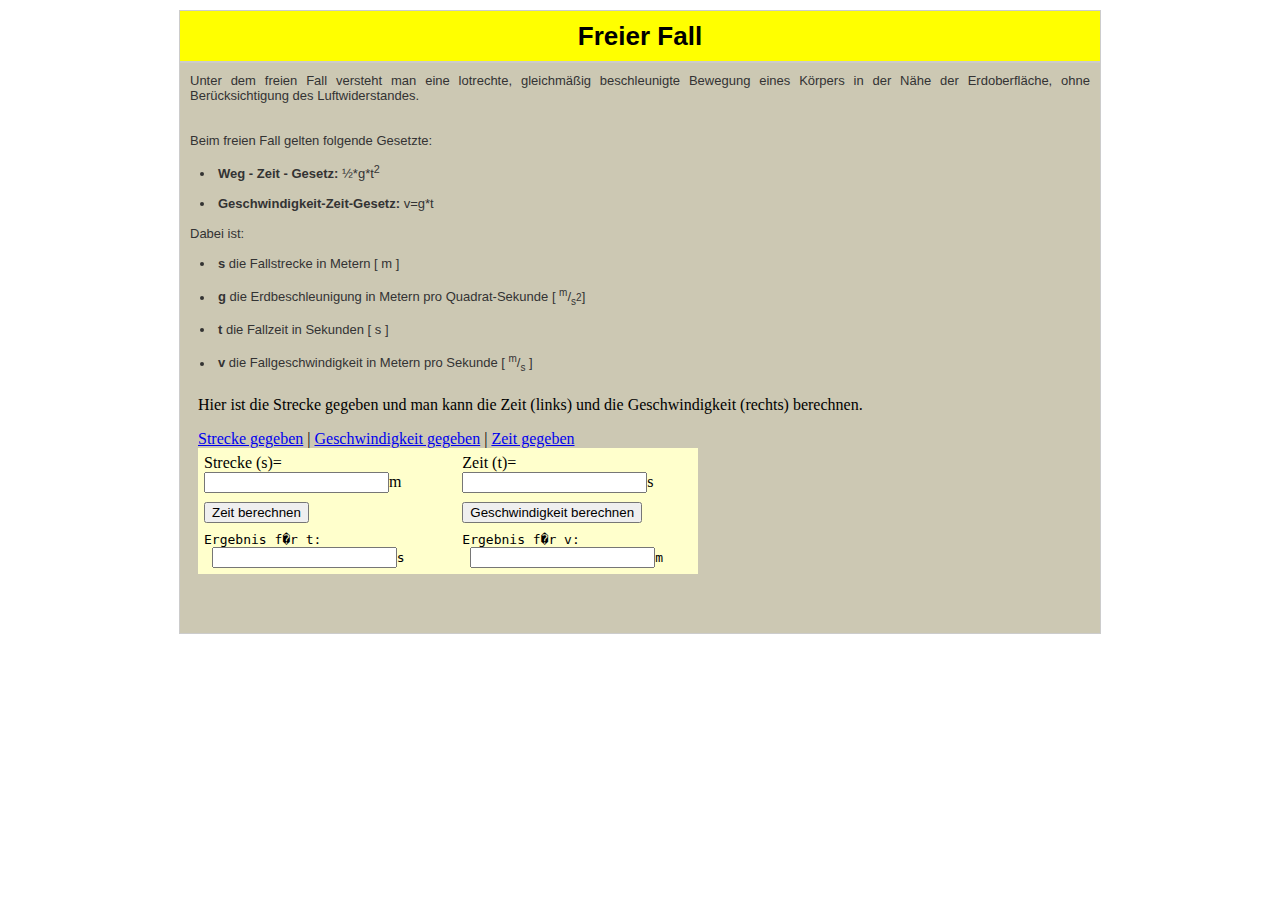
<file: index.html>
<!DOCTYPE html PUBLIC "-//W3C//DTD XHTML 1.0 Strict//EN" "http://www.w3.org/TR/xhtml1/DTD/xhtml1-strict.dtd">
<html xmlns="http://www.w3.org/1999/xhtml">
	<head>
		<title>Physikaufgabe Freier Fall</title>
		<meta http-equiv="Content-Type" content="text/html; charset=iso-8859-1" />
		<meta name="keywords" content="Schulaufgabe,Freier Fall, Physik, Informatik" />
		<meta name="discription" content="Das ist eine Schulaufgabe, die sich mit dem physikalischen Problem des freien Falls besch�ftigt." />
		<link rel="stylesheet" type="text/css" href="styles.css" />
	</head>
	<body>
	<!-- Begin Wrapper -->
		<div id="wrapper">
		<!-- Begin Header -->
			<div id="header">
				<div align='center'>
					<h1>Freier Fall</h1>
				</div>
			</div>
		<!-- End Header -->
		<!-- Begin Content -->
		<div id="content"> 
			<p align='justify'>Unter dem freien Fall versteht man eine lotrechte, gleichm��ig beschleunigte Bewegung eines K�rpers in der N�he der Erdoberfl�che, ohne Ber�cksichtigung des Luftwiderstandes. </p>
			<br/>
			<br/>
			Beim freien Fall gelten folgende Gesetzte:
			<div style="text-indent:10px;">
				<ul style="list-style-position:inside"><br/>
					<li><b>Weg - Zeit - Gesetz:</b> &frac12;*g*t<sup>2</sup></li><br/>
					<li><b>Geschwindigkeit-Zeit-Gesetz:</b> v=g*t</li>
				</ul>
			</div>
			<br/>
			Dabei ist:
			<div style="text-indent:10px;">
				<ul style="list-style-position:inside"><br/>
					<li><b>s</b> die Fallstrecke in Metern [ m ]</li><br/>
					<li><b>g</b> die Erdbeschleunigung in Metern pro Quadrat-Sekunde [ <sup><font size=-2>m</font></sup>/<sub><font size=-2>s<sup><font size=-2>2</font></sup></font></sub>]</li><br/>
					<li><b>t</b> die Fallzeit in Sekunden [ s ]</li><br/>
					<li><b>v</b> die Fallgeschwindigkeit in Metern pro Sekunde [ <sup><font size=-2>m</font></sup>/<sub><font size=-2>s</font></sub> ]</li><br/>
				</ul>
			</div>  
			<iframe src="strecke.html" width="900px" height="230px" frameborder="0" name="Rechner">
			<p>Rechner</p>
			</iframe>
		</div>
		<!-- Begin Content -->
		</div>
	<!-- End Wrapper -->
	</body>
</html>
</file>
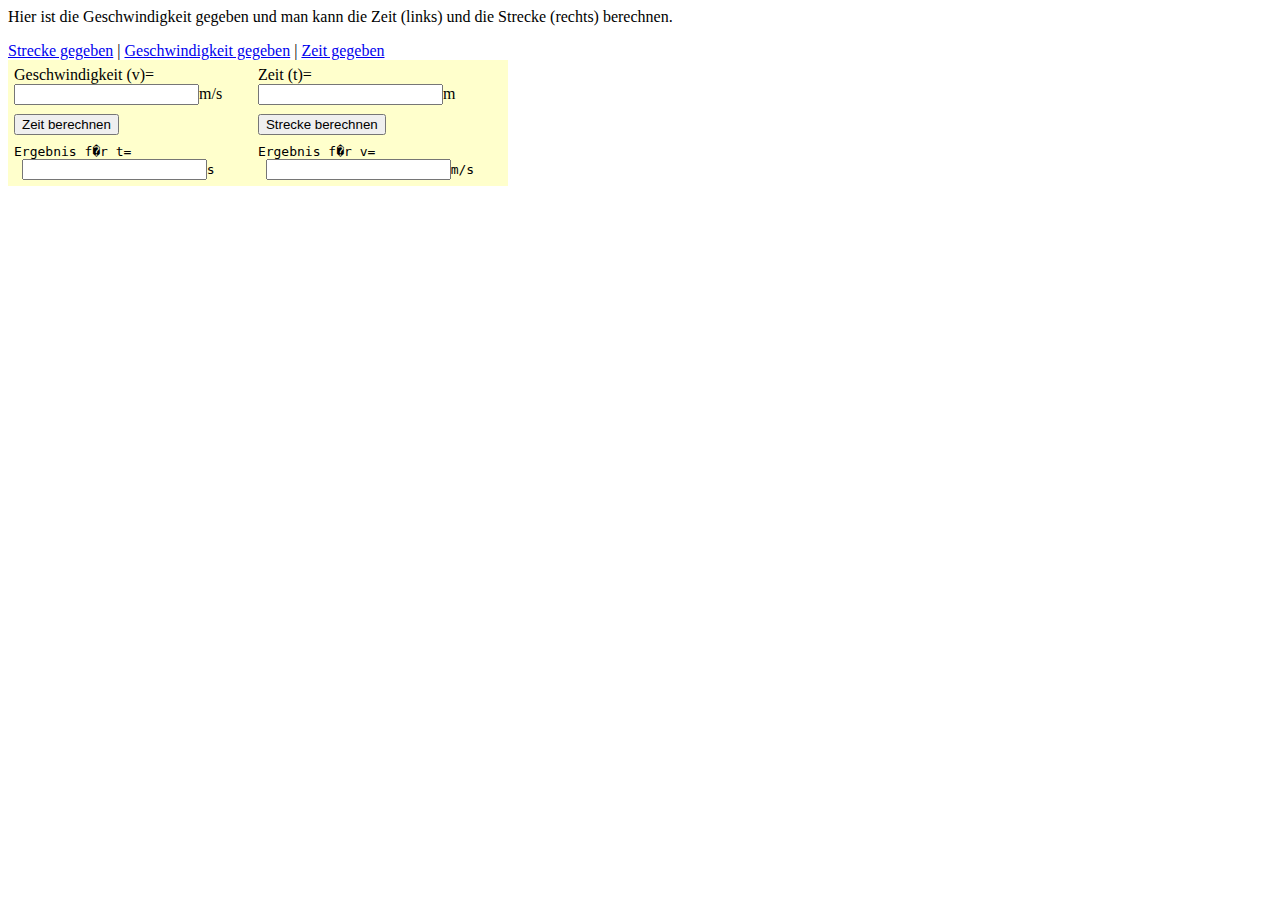
<file: geschwindigkeit.html>
<html>
<head>
	<title>Geschwindigkeit</title>
<script type="text/javascript">
// Gegeben Geschwindigkeit und gesucht Zeit
function StreckeErgebnis (Geschwindigkeit) {
	//Berechnen des Ergebnisses
  var ZwErgebnisZeit = (Geschwindigkeit / 9.81);
  //Runden auf 3 Stellen nachdem Komma
  var Ergebnis=ZwErgebnisZeit.toFixed(3);
  //Wert�bergabe
  return Ergebnis;
}

function SchreibeErgebnis (Ergebnis) {
	//Wert wird �bernommen und in Dokumentenfeld �bernommen
  var Wert = StreckeErgebnis(Ergebnis);
  document.Geschwindigkeit.Ergebnisfeldt.value = Wert;
}

//Gegeben Zeit und gesucht Strecke
function StreckeErgebnis2 (Zeit) {
	//Berechnen des Ergebnisses
  var ZwErgebnisStrecke2 = ((9.81/2)/(Zeit*Zeit));
  //Runden auf 3 Stellen nachdem Komma
  var Ergebnis2=ZwErgebnisStrecke2.toFixed(3);
  //Wert�bergabe
  return Ergebnis2;
}

function SchreibeErgebnis2 (Ergebnis2) {
	//Wert wird �bernommen und in Dokumentenfeld �bernommen
  var Wert2 = StreckeErgebnis2(Ergebnis2);
  document.Geschwindigkeit.Ergebnisfelds.value = Wert2;
}
</script>
	</head>

<body>
<p align='justify'>Hier ist die Geschwindigkeit gegeben und man kann die Zeit (links) und die Strecke (rechts) berechnen.</p>
<a href="strecke.html" target="_self">Strecke gegeben</a> | <a href="geschwindigkeit.html" target="_self">Geschwindigkeit gegeben</a> | <a href="zeit.html" target="_self">Zeit gegeben</a>
<form name="Geschwindigkeit" action="">
<table border="0" bordercolor="FFCC00" style="background-color:FFFFCC" width="500" cellpadding="3" cellspacing="3">
	<tr>
		<td>Geschwindigkeit (v)=<br/><input type="text" name="StreckeEingabe">m/s</td>
		<td>Zeit (t)=<br/><input type="text" name="StreckeEingabe2">m</td>
	</tr>
		<tr>
		<td><input type="button" value="Zeit berechnen"
onclick="SchreibeErgebnis(document.Geschwindigkeit.StreckeEingabe.value)"></td>
		<td><input type="button" value="Strecke berechnen"
onclick="SchreibeErgebnis2(document.Geschwindigkeit.StreckeEingabe2.value)"></td>
	</tr>
	<tr>
		
		<td><pre>
Ergebnis f�r t= <br/> <input type="text" name="Ergebnisfeldt">s</pre></td>
<td><pre>
Ergebnis f�r v= <br/> <input type="text" name="Ergebnisfelds">m/s</pre></td>
	</tr>
</table>

</form>
</body>
</html>
</file>
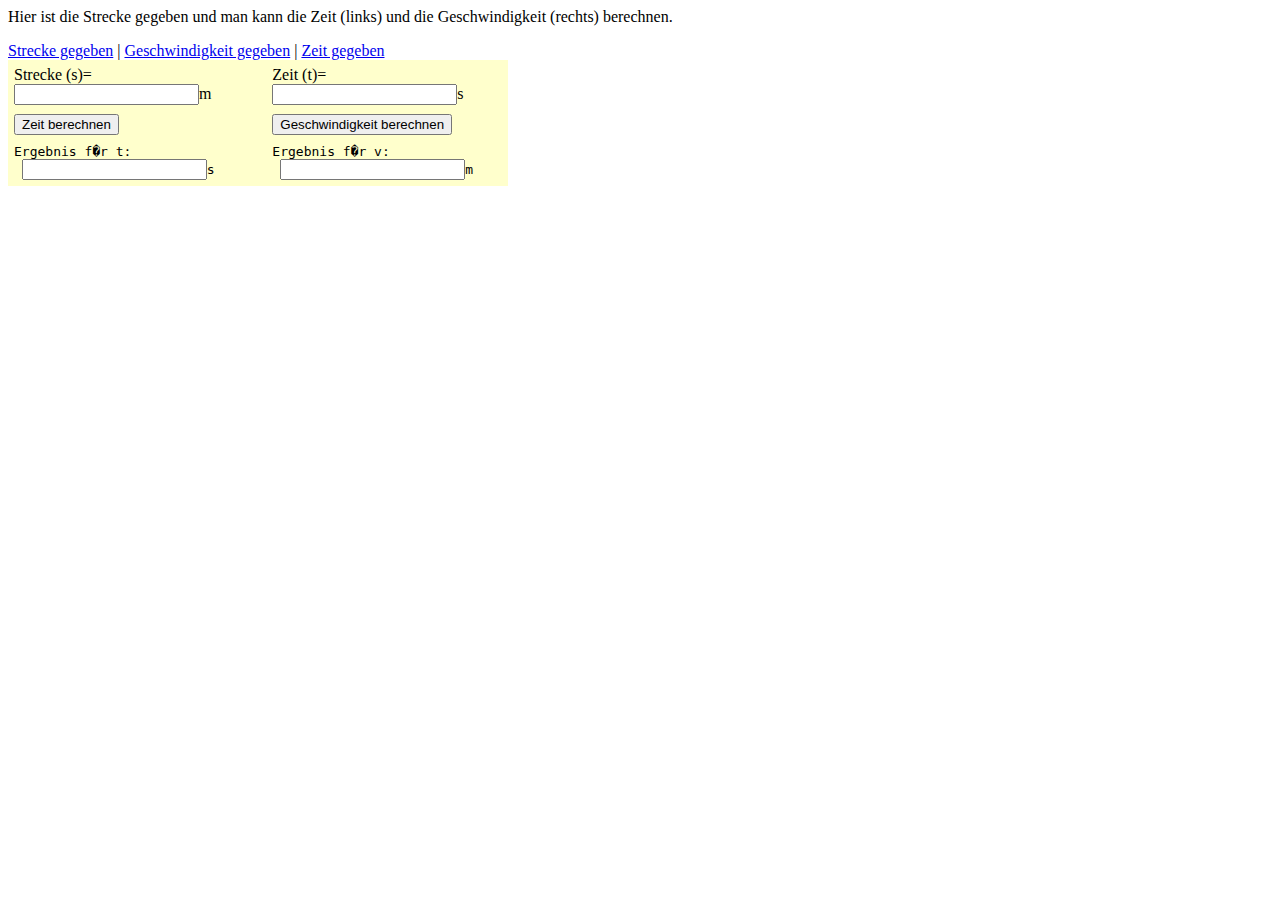
<file: strecke.html>
<html>
<head>
	<title>Strecke</title>
<script type="text/javascript">
//Gesucht Zeit und Gegeben Strecke
function ZeitErgebnis (Strecke) {
	//Berechnen des Ergebnisses
  var ZwErgebnisZeit = Math.sqrt((2*parseInt(Strecke)) / 9.81);
  //Runden auf 3 Stellen nachdem Komma
  var Ergebnis=ZwErgebnisZeit.toFixed(3);
  //Wert�bergabe
  return Ergebnis;
}

function SchreibeErgebnis (Ergebnis) {
	//Wert wird �bernommen und in Dokumentenfeld �bernommen
  var Wert = ZeitErgebnis(Ergebnis);
  document.Zeit.Ergebnisfeldt.value = Wert;
}
//Gesucht Geschwindigkeit und Gegeben Zeit
function ZeitErgebnis2 (Zeit) {
	//Berechnen des Ergebnisses
  var ZwErgebnisZeit2 = (9.81*Zeit);
  //Runden auf 3 Stellen nachdem Komma
  var Ergebnis2=ZwErgebnisZeit2.toFixed(3);
  //Wert�bergabe
  return Ergebnis2;
}

function SchreibeErgebnis2 (Ergebnis2) {
	//Wert wird �bernommen und in Dokumentenfeld �bernommen
  var Wert2 = ZeitErgebnis2(Ergebnis2);
  document.Zeit.Ergebnisfeldv.value = Wert2;
}
</script>
	</head>

<body>
<p align='justify'>Hier ist die Strecke gegeben und man kann die Zeit (links) und die Geschwindigkeit (rechts) berechnen.</p>
<a href="strecke.html" target="_self">Strecke gegeben</a> | <a href="geschwindigkeit.html" target="_self">Geschwindigkeit gegeben</a> | <a href="zeit.html" target="_self">Zeit gegeben</a>
<form name="Zeit" action="">
<table border="0" bordercolor="FFCC00" style="background-color:FFFFCC" width="500" cellpadding="3" cellspacing="3">
	<tr>
		<td>Strecke (s)=<input type="text" name="StreckeEingabe">m</td>
		<td>Zeit (t)=<input type="text" name="StreckeEingabe2">s</td>
	</tr>
		<tr>
		<td><input type="button" value="Zeit berechnen"
onclick="SchreibeErgebnis(document.Zeit.StreckeEingabe.value)"></td>
		<td><input type="button" value="Geschwindigkeit berechnen"
onclick="SchreibeErgebnis2(document.Zeit.StreckeEingabe2.value)"></td>
	</tr>
	<tr>
		
		<td><pre>
Ergebnis f�r t: <br/> <input type="text" name="Ergebnisfeldt">s</pre></td>
<td><pre>
Ergebnis f�r v: <br/> <input type="text" name="Ergebnisfeldv">m</pre></td>
	</tr>
</table>

</form>
</body>
</html>
</file>
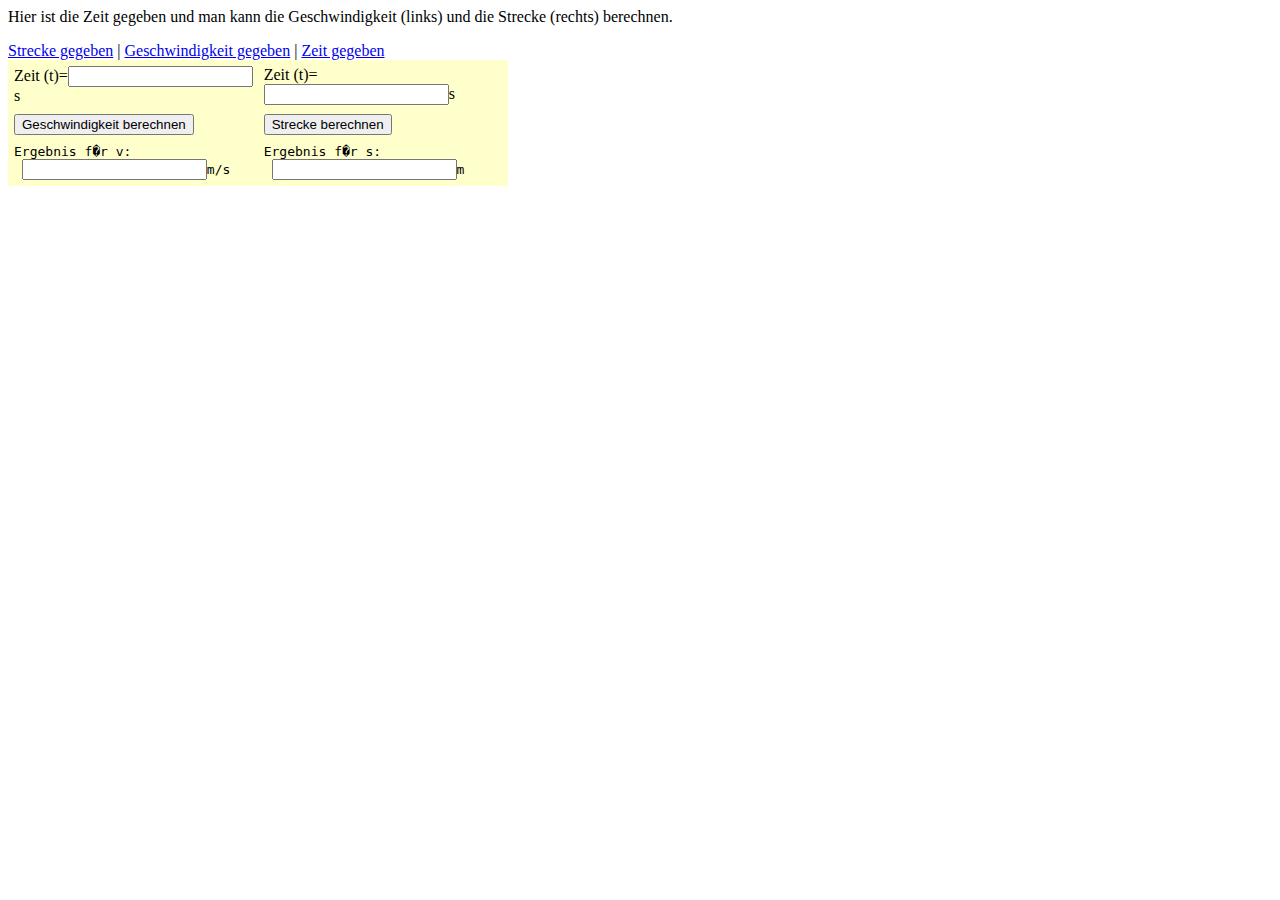
<file: zeit.html>
<html>
<head>
	<title>Zeit</title>
<script type="text/javascript">
// Gegeben Zeit und gesucht Geschwindigkeit
function GeschwindigkeitErgebnis (Zeit) {
	//Berechnen des Ergebnisses
  var ZwErgebnisGeschwinidkeit = (9.81*Zeit);
  //Runden auf 3 Stellen nachdem Komma
  var Ergebnis=ZwErgebnisGeschwinidkeit.toFixed(3);
  //Wert�bergabe
  return Ergebnis;
}

function SchreibeErgebnis (Ergebnis) {
	//Wert wird �bernommen und in Dokumentenfeld �bernommen
  var Wert = GeschwindigkeitErgebnis(Ergebnis);
  document.Zeit.Ergebnisfeldv.value = Wert;
}

//Gegeben Zeit und gesucht Strecke
function StreckeErgebnis2 (Zeit) {
	//Berechnen des Ergebnisses
  var ZwErgebnisGeschwinidkeit2 = ((9.81/2)/(Zeit*Zeit));
  //Runden auf 3 Stellen nachdem Komma
  var Ergebnis2=ZwErgebnisGeschwinidkeit2.toFixed(3);
  //Wert�bergabe
  return Ergebnis2;
}

function SchreibeErgebnis2 (Ergebnis2) {
	//Wert wird �bernommen und in Dokumentenfeld �bernommen
  var Wert2 = StreckeErgebnis2(Ergebnis2);
  document.Zeit.Ergebnisfelds.value = Wert2;
}
</script>
	</head>

<body>
<p align='justify'>Hier ist die Zeit gegeben und man kann die Geschwindigkeit (links) und die Strecke (rechts) berechnen.</p>
<a href="strecke.html" target="_self">Strecke gegeben</a> | <a href="geschwindigkeit.html" target="_self">Geschwindigkeit gegeben</a> | <a href="zeit.html" target="_self">Zeit gegeben</a>
<form name="Zeit" action="">
<table border="0" bordercolor="FFCC00" style="background-color:FFFFCC" width="500" cellpadding="3" cellspacing="3">
	<tr>
		<td>Zeit (t)=<input type="text" name="StreckeEingabe">s</td>
		<td>Zeit (t)=<input type="text" name="StreckeEingabe2">s</td>
	</tr>
		<tr>
		<td><input type="button" value="Geschwindigkeit berechnen"
onclick="SchreibeErgebnis(document.Zeit.StreckeEingabe.value)"></td>
		<td><input type="button" value="Strecke berechnen"
onclick="SchreibeErgebnis2(document.Zeit.StreckeEingabe2.value)"></td>
	</tr>
	<tr>
		
		<td><pre>
Ergebnis f�r v: <br/> <input type="text" name="Ergebnisfeldv">m/s</pre></td>
<td><pre>
Ergebnis f�r s: <br/> <input type="text" name="Ergebnisfelds">m</pre></td>
	</tr>
</table>

</form>
</body>
</html>
</file>
<file: styles.css>
* { padding: 0; margin: 0; }

body {
 font-family: Arial, Helvetica, sans-serif;
 font-size: 13px;
}
#wrapper { 
 margin: 0 auto;
 width: 922px;
}
#header {
 width: 900px;
 color: #000;
 font-style: bold;
 padding: 10px;
 border: 1px solid #ccc;
 height: 30px;
 margin: 10px 0px 0px 0px;
 background-color:#FF0;
}
#content { 
 width: 900px;
 color: #333;
 border: 1px solid #ccc;
 background:#CCC8B3;
 margin: 0px 0px 10px 0px;
 padding: 10px;
 height: 550px;
}
</file>
